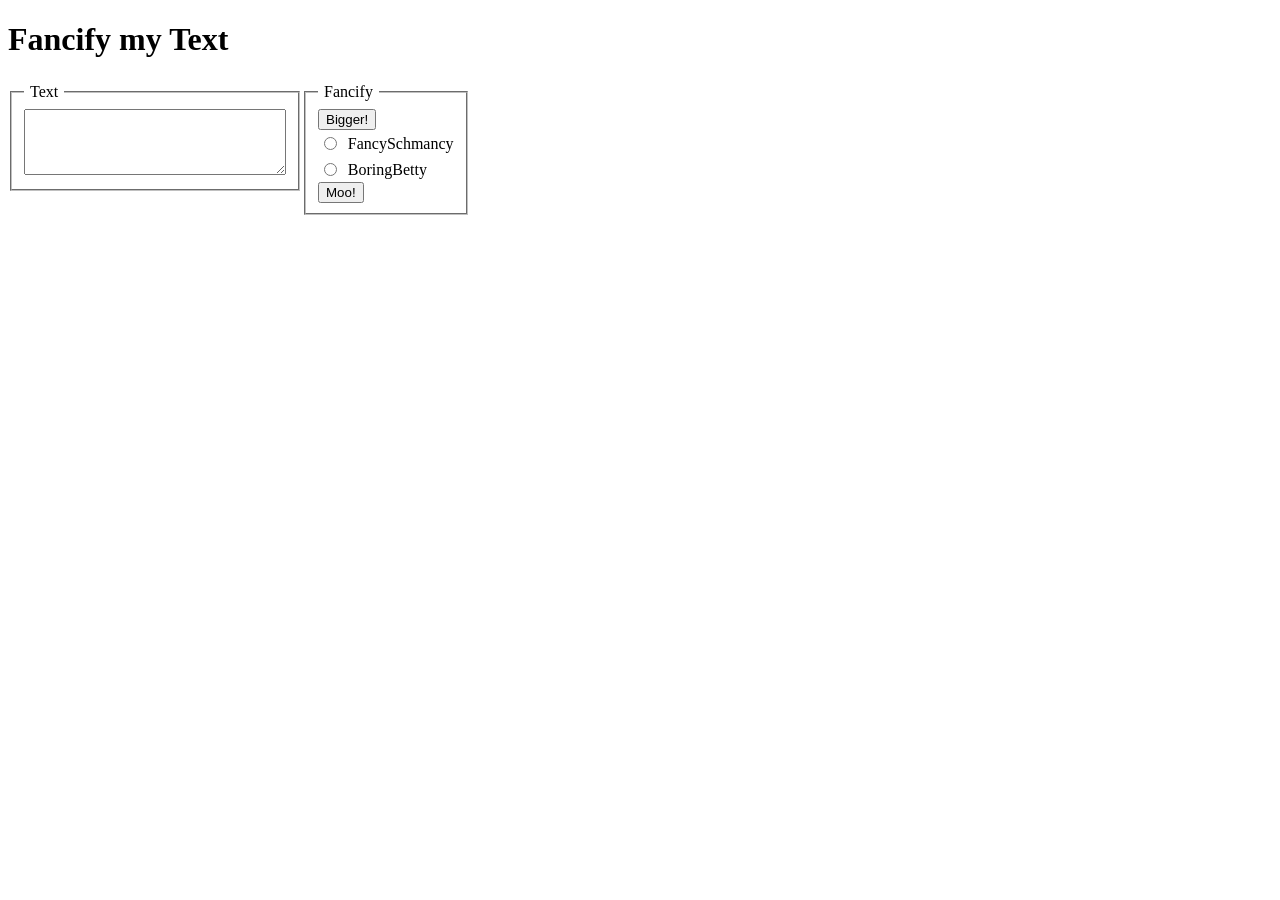
<file: A5/fancifymytext.html>
<!DOCTYPE html>
<html>
	<head>
		<meta charset="utf-8" />
		<meta name="viewport" content="width-device-width" />

		<title>Fancify Shamcify</title>

		<link rel="stylesheet" href="style.css" />

		<!-- link to your script file here -->

		<script src="fancifymytext.js" defer></script>
		
	</head>

	<body>
		<h1>Fancify my Text</h1>

		<!-- Your UI controls go here -->
		<form>
			
			<fieldset>

				<legend>Text</legend>

				<textarea id="fancifymytext" name="fancifymytext" rows="4" cols="30"></textarea>

			</fieldset>

			<fieldset>

				<legend>Fancify</legend>

				<button type="button" id="bigger">Bigger!</button> <br>

				<input type="radio" id="fancy" name="setting" value="F" />
				<label for="fancy">FancySchmancy</label> <br>
				
				<input type="radio" id="boring" name="setting" value="B" />
				<label for="boring">BoringBetty</label> <br>

				<button type="button" id="moo">Moo!</button> <br>
			</fieldset>
		</form>
	</body>
</html>
</file>
<file: A5/style.css>
legend {
    background-color: white;
    color: black;
    padding: 3px 6px;
}

input {
    margin: 0.4rem;
}

fieldset {
    float: left;
}
</file>
